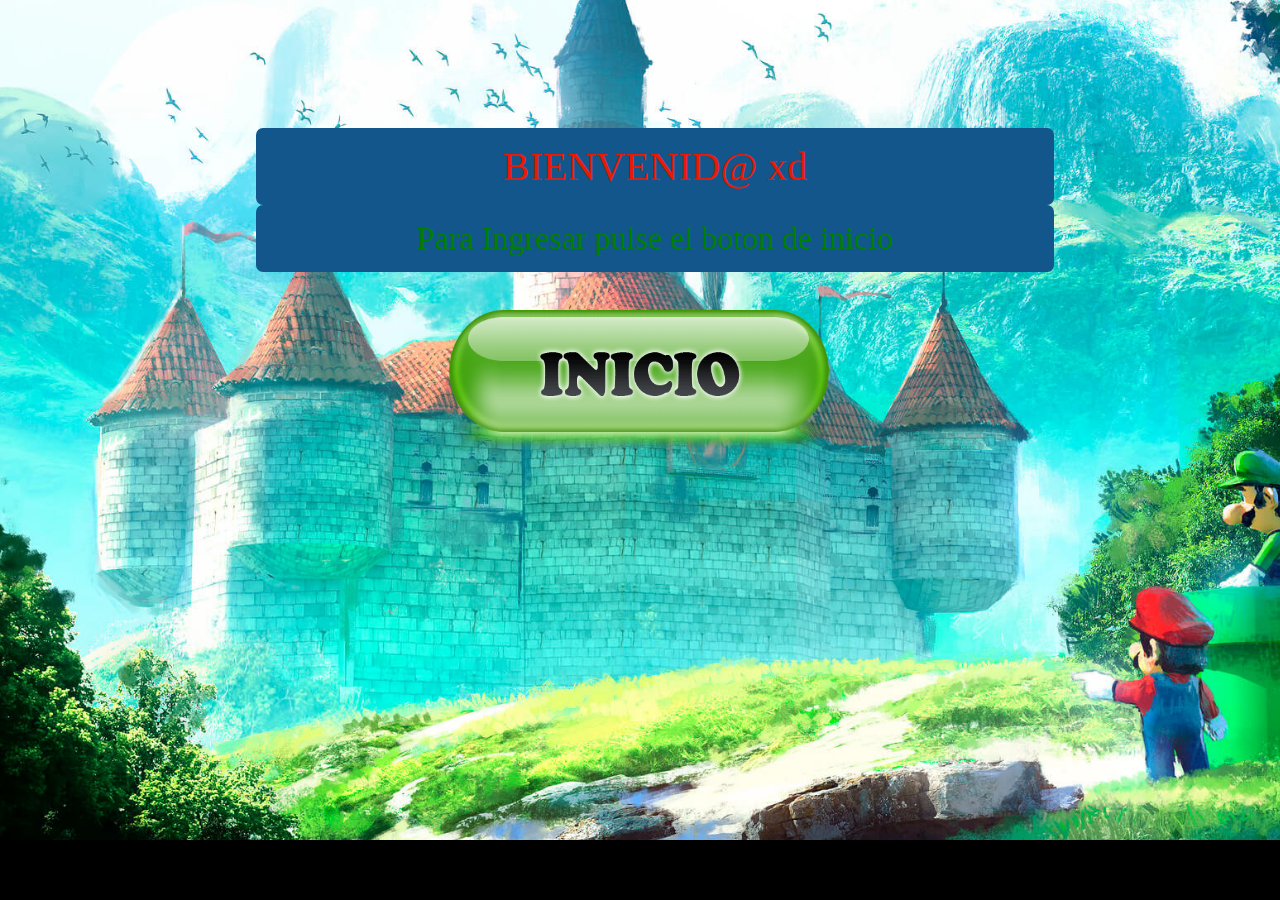
<file: index.html>
<!DOCTYPE html>
<html>
	<head>
		<meta charset="UTF-8">
		<link rel="icon" type="image/png" href="img/icon_mario.png">
		<title>Videojuegos para Consolas</title>
		<link rel="stylesheet" href="css/estilo_inicio.css" type="text/css"/>
	</head>
	<body>
		<main id="contenedor">
			<section>
				<article>
					<p class="r1">BIENVENID@ xd</p>
					<p class="r2">Para Ingresar pulse el boton de inicio</p>
				</article>
				
				<article>
					<figure id="boton">
						<a href="inicio.html" target="_self"><img src="img/in.png" alt="inicio"></a> 
					</figure>
				</article>
			</section>
		</main>
	</body>
</html>
</file>
<file: css/estilo_inicio.css>
*{
	padding: 0px;
	margin: 0px;
}

body{
	background-color: black;
}

/* imagen de fondo */

#contenedor{
	background: url(../img/fondo7.jpg) no-repeat;
	height:100%;
	width:100%;
	background-size: cover;
	background-attachment: fixed;
	overflow: hidden;
}	

/*Texto*/


p.r1{
	background: #12568C;
	margin-top: 10%;
	margin-left: 20%;
	margin-right: 20%;
	border-radius: 7px;
	width: 60%;
	padding: 15px;
	font-family: 'Bangers', cursive;
	font-size: 2.5em;
	color: #E71A06;
	text-align: center;
}


p.r2{
	background:#12568C;
	margin-left: 20%;
	margin-right: 20%;
	border-radius: 7px;
	width: 60%;
	padding: 15px;
	font-family: 'Bangers', cursive;
	font-size: 2em;
	color: green;
	text-align: center;
}


/* Boton de Inicio */

#boton{
	margin-top:30px;
	margin-bottom: 30%;
	text-align: center;
	position: relative;
}

#boton img{
	height: 150px;
	width: 30%;
}
</file>
